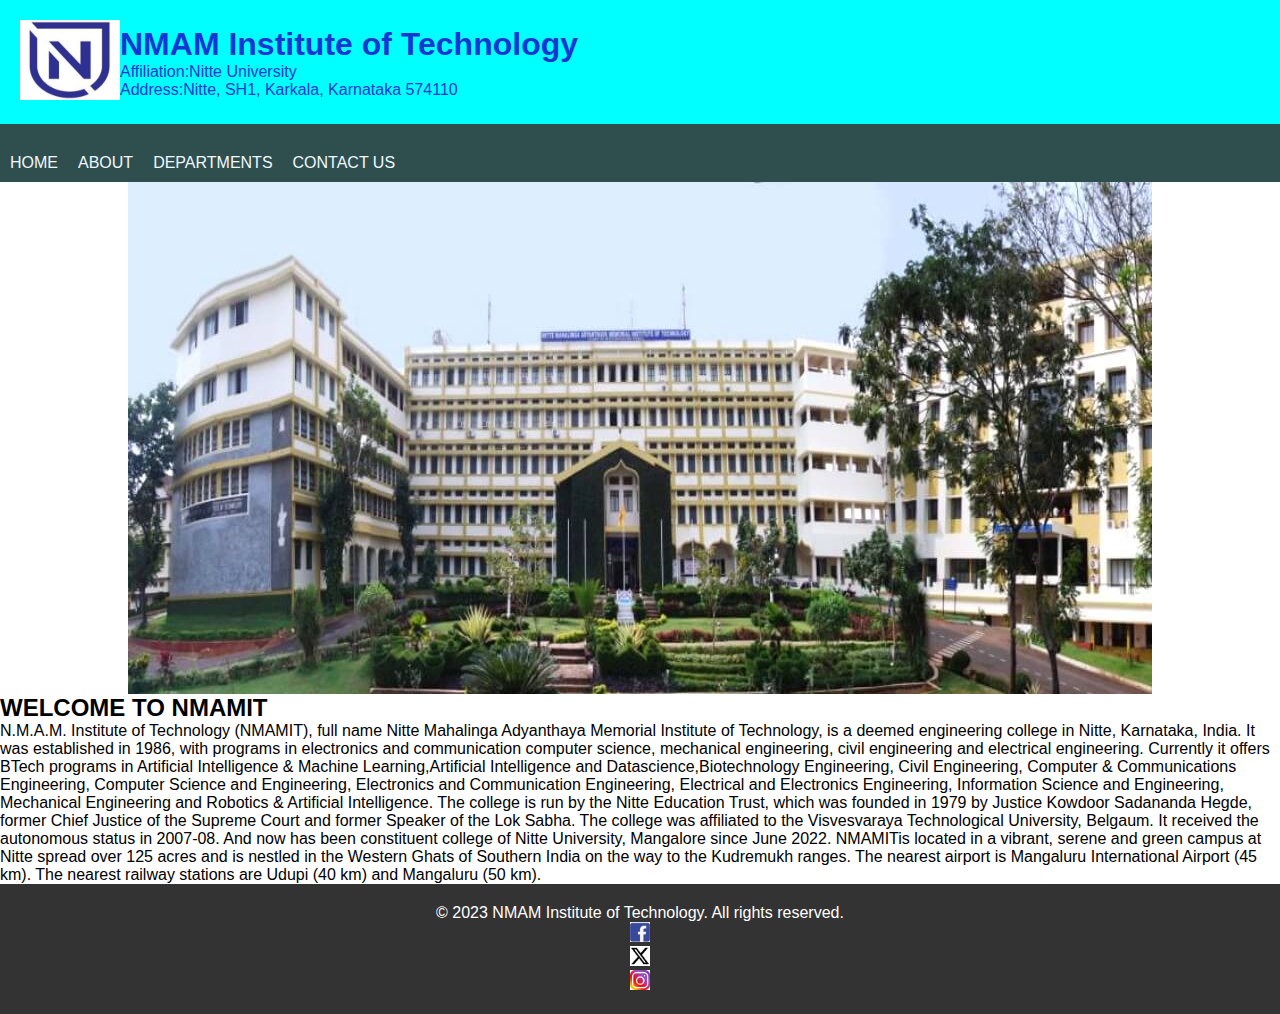
<file: index.html>
<!DOCTYPE html>
<html lang="en">
    <head>
        <meta charset="UTF-8">
        <meta name="viewport" content="width=device-width,initial-scale=1.0">
        <link rel="stylesheet" href="styles.css">
    <title>College Name</title>
    </head>
    <body>
        <header>
            <div class="logo">
                <img src="download1.jpg" alt="college logo">
            </div>
            <div class="college-info">
                <h1>NMAM Institute of Technology</h1>
                <p>Affiliation:Nitte University</p>
                <p>Address:Nitte, SH1, Karkala, Karnataka 574110</p>
                </div>
            </div>
        </header>
        <nav>
            <ul class="menu"></ul> <ul class="menu">
                <li><a href="#">HOME</a></li>
                <li><a href="#">ABOUT</a></li>
                <li class="dropdown">
                <a href="#">DEPARTMENTS</a>
                <ul class="submenu">
                    <li><a href="computer science.html">Computer Science Engineering</a></li>
                    <li><a href="information science.html">Information Science Engineering</a></li>
                    <li><a href="ec.html">Electronic and Communication</a></li>
                </ul>
                </li>
                <li><a href="#">CONTACT US</a></li>
            </ul>
        </nav>
            <main>
                <div class="banner">
                <img src="NMAMIT-Nitte.jpg" alt="banner img">
                </div>
                <h2> WELCOME TO NMAMIT</h2>
               <p> N.M.A.M. Institute of Technology (NMAMIT), full name Nitte Mahalinga Adyanthaya Memorial Institute of Technology, is a deemed engineering college in Nitte, Karnataka, India. 
                It was established in 1986, with programs in electronics and communication computer science, mechanical engineering, civil engineering and electrical engineering.
                Currently it offers BTech programs in Artificial Intelligence & Machine Learning,Artificial Intelligence and Datascience,Biotechnology Engineering, Civil Engineering, 
                Computer & Communications Engineering, Computer Science and Engineering, Electronics and Communication Engineering, Electrical and Electronics Engineering, 
                Information Science and Engineering, Mechanical Engineering and Robotics & Artificial Intelligence.
                The college is run by the Nitte Education Trust, which was founded in 1979 by Justice Kowdoor Sadananda Hegde, former Chief Justice of the Supreme Court and former Speaker of the Lok Sabha.
                 The college was affiliated to the Visvesvaraya Technological University, Belgaum. 
                 It received the autonomous status in 2007-08. 
                 And now has been constituent college of Nitte University, Mangalore since June 2022.
                 NMAMITis located in a vibrant, serene and green campus at Nitte spread over 125 acres and is nestled in the Western Ghats of Southern India on the way to the Kudremukh ranges. 
                 The nearest airport is Mangaluru International Airport (45 km). 
                 The nearest railway stations are Udupi (40 km) and Mangaluru (50 km).
                </p>
            </main>
<footer>
    <div class="footer-content">
        <p>&copy; 2023 NMAM Institute of Technology. All rights reserved.</p>
        <div class="social-media"><a href="#"><img src="facebook.png" alt="Facebook"></a>
            <div class="social-media"><a href="#"><img src="x_logo.png" alt="X"></a>
                <div class="social-media"><a href="#"><img src="instagram.jpg" alt="Instagram">

    </div>
</footer>
        </body>
</html>
</file>
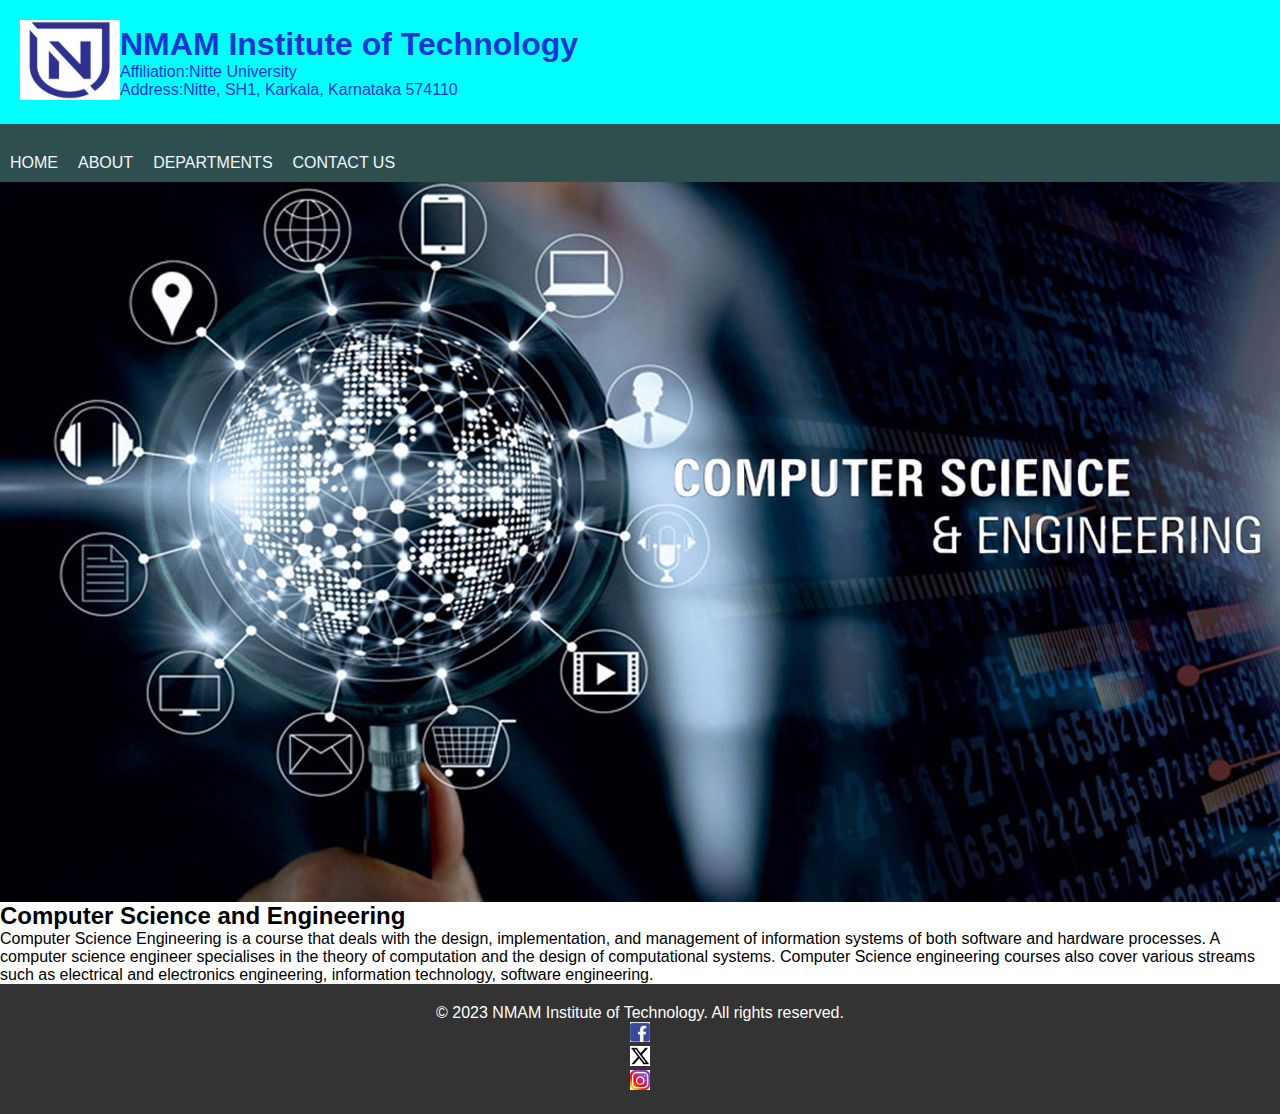
<file: computer science.html>
<!DOCTYPE html>
<html lang="en">
    <head>
        <meta charset="UTF-8">
        <meta name="viewport" content="width=device-width,initial-scale=1.0">
        <link rel="stylesheet" href="styles.css">
    <title>College Name</title>
    </head>
    <body>
        <header>
            <div class="logo">
                <img src="download1.jpg" alt="college logo">
            </div>
            <div class="college-info">
                <h1>NMAM Institute of Technology</h1>
                <p>Affiliation:Nitte University</p>
                <p>Address:Nitte, SH1, Karkala, Karnataka 574110</p>
                </div>
            </div>
        </header>
        <nav>
            <ul class="menu"></ul> <ul class="menu">
                <li><a href="lab1a.html">HOME</a></li>
                <li><a href="#">ABOUT</a></li>
                <li class="dropdown">
                <a href="#">DEPARTMENTS</a>
                <ul class="submenu">
                    <li><a href="computer science.html">Computer Science Engineering</a></li>
                    <li><a href="information science.html">Information Science Engineering</a></li>
                    <li><a href="ec.html">Electronic and Communication</a></li>
                </ul>
                </li>
                <li><a href="#">CONTACT US</a></li>
            </ul>
        </nav>
            <main>
                <div class="banner">
                <img src="cs.jpg" alt="banner img">
                </div>
                <h2> Computer Science and Engineering</h2>
               <p>Computer Science Engineering is a course that deals with the design, implementation, and management of information systems of both software and hardware processes. A computer science engineer specialises in the theory of computation and the design of computational systems. Computer Science engineering courses also cover various streams such as electrical and electronics engineering, information technology, software engineering.
                </p>
            </main>
<footer>
    <div class="footer-content">
        <p>&copy; 2023 NMAM Institute of Technology. All rights reserved.</p>
        <div class="social-media"><a href="#"><img src="facebook.png" alt="Facebook"></a>
            <div class="social-media"><a href="#"><img src="x_logo.png" alt="X"></a>
                <div class="social-media"><a href="#"><img src="instagram.jpg" alt="Instagram">

    </div>
</footer>
        </body>
</html>
</file>
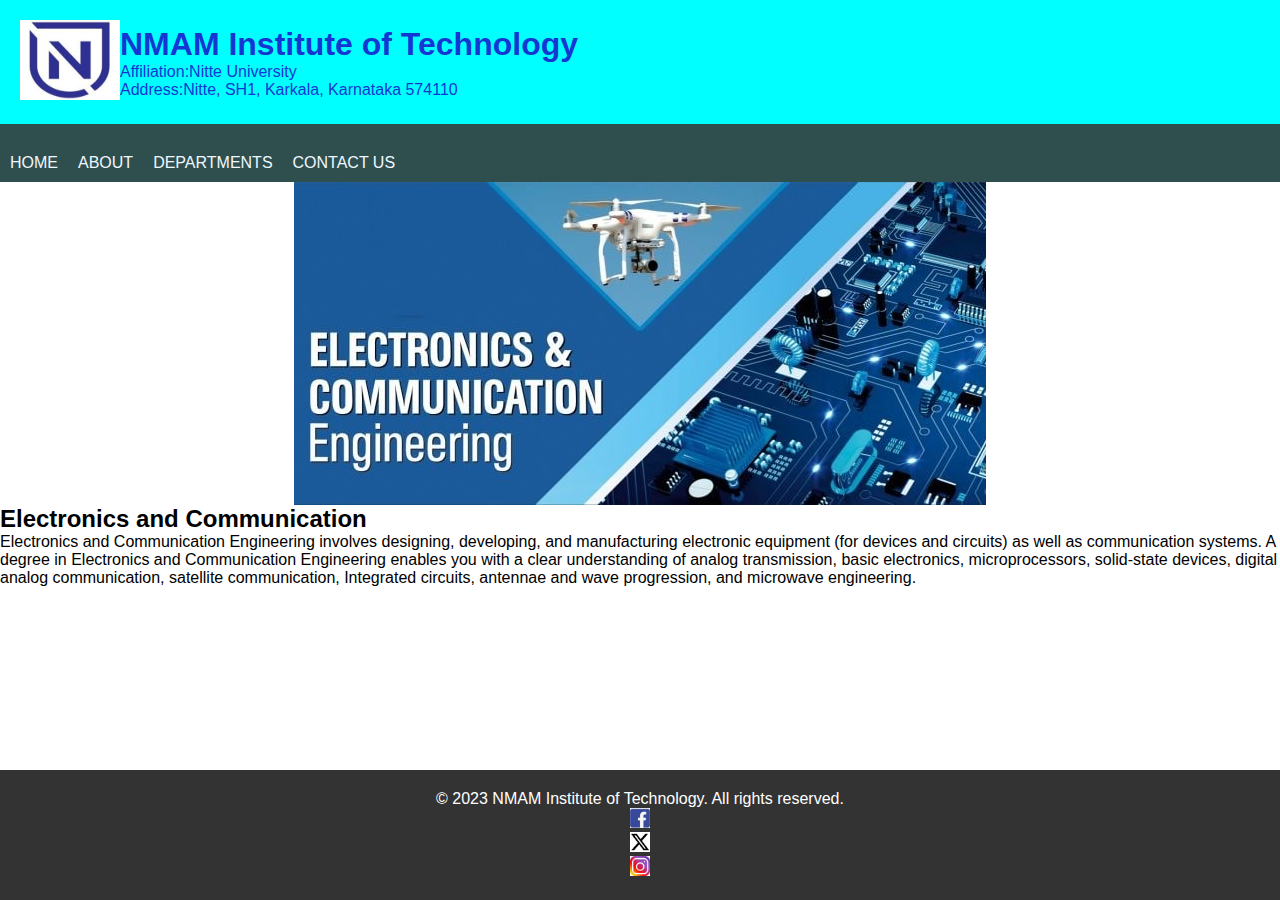
<file: ec.html>
<!DOCTYPE html>
<html lang="en">
    <head>
        <meta charset="UTF-8">
        <meta name="viewport" content="width=device-width,initial-scale=1.0">
        <link rel="stylesheet" href="styles.css">
    <title>College Name</title>
    </head>
    <body>
        <header>
            <div class="logo">
                <img src="download1.jpg" alt="college logo">
            </div>
            <div class="college-info">
                <h1>NMAM Institute of Technology</h1>
                <p>Affiliation:Nitte University</p>
                <p>Address:Nitte, SH1, Karkala, Karnataka 574110</p>
                </div>
            </div>
        </header>
        <nav>
            <ul class="menu"></ul> <ul class="menu">
                <li><a href="lab1a.html">HOME</a></li>
                <li><a href="#">ABOUT</a></li>
                <li class="dropdown">
                <a href="#">DEPARTMENTS</a>
                <ul class="submenu">
                    <li><a href="computer science.html">Computer Science Engineering</a></li>
                    <li><a href="information science.html">Information Science Engineering</a></li>
                    <li><a href="ec.html">Electronic and Communication</a></li>
                </ul>
                </li>
                <li><a href="#">CONTACT US</a></li>
            </ul>
        </nav>
            <main>
                <div class="banner">
                <img src="ece.jpg" alt="banner img">
                </div>
                <h2>Electronics and Communication</h2>
               <p> Electronics and Communication Engineering involves designing, developing, and manufacturing electronic equipment (for devices and circuits) as well as communication systems. A degree in Electronics and Communication Engineering enables you with a clear understanding of analog transmission, basic electronics, microprocessors, solid-state devices, digital analog communication, satellite communication, Integrated circuits, antennae and wave progression, and microwave engineering.
                </p>
            </main>
<footer>
    <div class="footer-content">
        <p>&copy; 2023 NMAM Institute of Technology. All rights reserved.</p>
        <div class="social-media"><a href="#"><img src="facebook.png" alt="Facebook"></a>
            <div class="social-media"><a href="#"><img src="x_logo.png" alt="X"></a>
                <div class="social-media"><a href="#"><img src="instagram.jpg" alt="Instagram">

    </div>
</footer>
        </body>
</html>
</file>
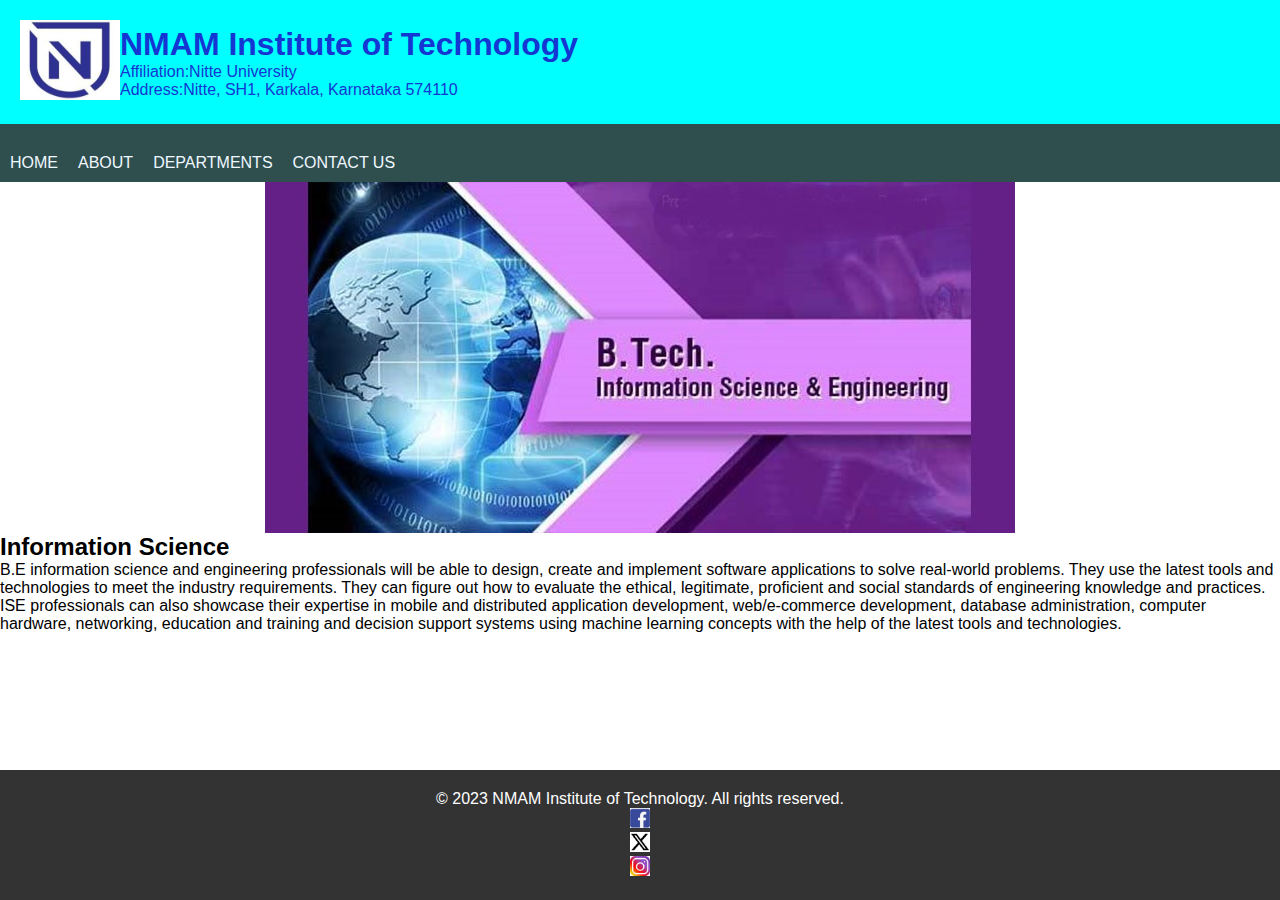
<file: information science.html>
<!DOCTYPE html>
<html lang="en">
    <head>
        <meta charset="UTF-8">
        <meta name="viewport" content="width=device-width,initial-scale=1.0">
        <link rel="stylesheet" href="styles.css">
    <title>College Name</title>
    </head>
    <body>
        <header>
            <div class="logo">
                <img src="download1.jpg" alt="college logo">
            </div>
            <div class="college-info">
                <h1>NMAM Institute of Technology</h1>
                <p>Affiliation:Nitte University</p>
                <p>Address:Nitte, SH1, Karkala, Karnataka 574110</p>
                </div>
            </div>
        </header>
        <nav>
            <ul class="menu"></ul> <ul class="menu">
                <li><a href="lab1a.html">HOME</a></li>
                <li><a href="#">ABOUT</a></li>
                <li class="dropdown">
                <a href="#">DEPARTMENTS</a>
                <ul class="submenu">
                    <li><a href="computer science.html">Computer Science Engineering</a></li>
                    <li><a href="information science.html">Information Science Engineering</a></li>
                    <li><a href="ec.html">Electronic and Communication</a></li>
                </ul>
                </li>
                <li><a href="#">CONTACT US</a></li>
            </ul>
        </nav>
            <main>
                <div class="banner">
                <img src="is.jpg" alt="banner img">
                </div>
                <h2>Information Science</h2>
               <p> B.E information science and engineering professionals will be able to design, create and implement software applications to solve real-world problems. They use the latest tools and technologies to meet the industry requirements. They can figure out how to evaluate the ethical, legitimate, proficient and social standards of engineering knowledge and practices. ISE professionals can also showcase their expertise in mobile and distributed application development, web/e-commerce development, database administration, computer hardware, networking, education and training and decision support systems using machine learning concepts with the help of the latest tools and technologies.
                </p>
            </main>
<footer>
    <div class="footer-content">
        <p>&copy; 2023 NMAM Institute of Technology. All rights reserved.</p>
        <div class="social-media"><a href="#"><img src="facebook.png" alt="Facebook"></a>
            <div class="social-media"><a href="#"><img src="x_logo.png" alt="X"></a>
                <div class="social-media"><a href="#"><img src="instagram.jpg" alt="Instagram">

    </div>
</footer>
        </body>
</html>
</file>
<file: styles.css>
body,h1,h2,h3,p,ul,li{
    margin: 0;
    padding: 0;
}

body{
    font-family: Arial, Helvetica, sans-serif;
    min-height: 100vh;
    display: flex;
    flex-direction: column;
}

header{
    display: flex;
    align-items: center;
    padding: 20px;
    background-color:aqua;
    color:rgb(20, 55, 211);
}

.logo img{
    max-height: 80px;
    max-width: 200px;
    height: 100px;
    width: 100px;
}

.collage-info{
    color: rgb(0, 0, 0);
    padding-left: 60px;
}

nav{
    background-color: darkslategrey;

}

.menu{
    display: flex;
    list-style: none;
    padding: 10px;
}

.menu li{
    margin-right: 20px;

}

.menu a{
    color: aliceblue;
    text-decoration: none;
}

.banner{

        display: flex;
        justify-content: center;
}

.submenu{
    display: none;
    position: absolute;
    background-color: darkslategray;
    list-style: none;
    padding: 10px;
}

.dropdown:hover .submenu{
    display: block;
}

.submenu li{
    margin: 5px 0;
}

li a:hover{
    background-color: white;
    color: darkslategray;
}

footer{
    margin-top: auto;
    background-color: #333;
    color: white;
    text-align: center;
    padding: 20px;
}

.social-media img{
    height: 20px;
    margin: 0px;
}

.main-content img{
    height: 600px;
    width: 1000px;
    padding-left: 180px;
    
}
</file>
